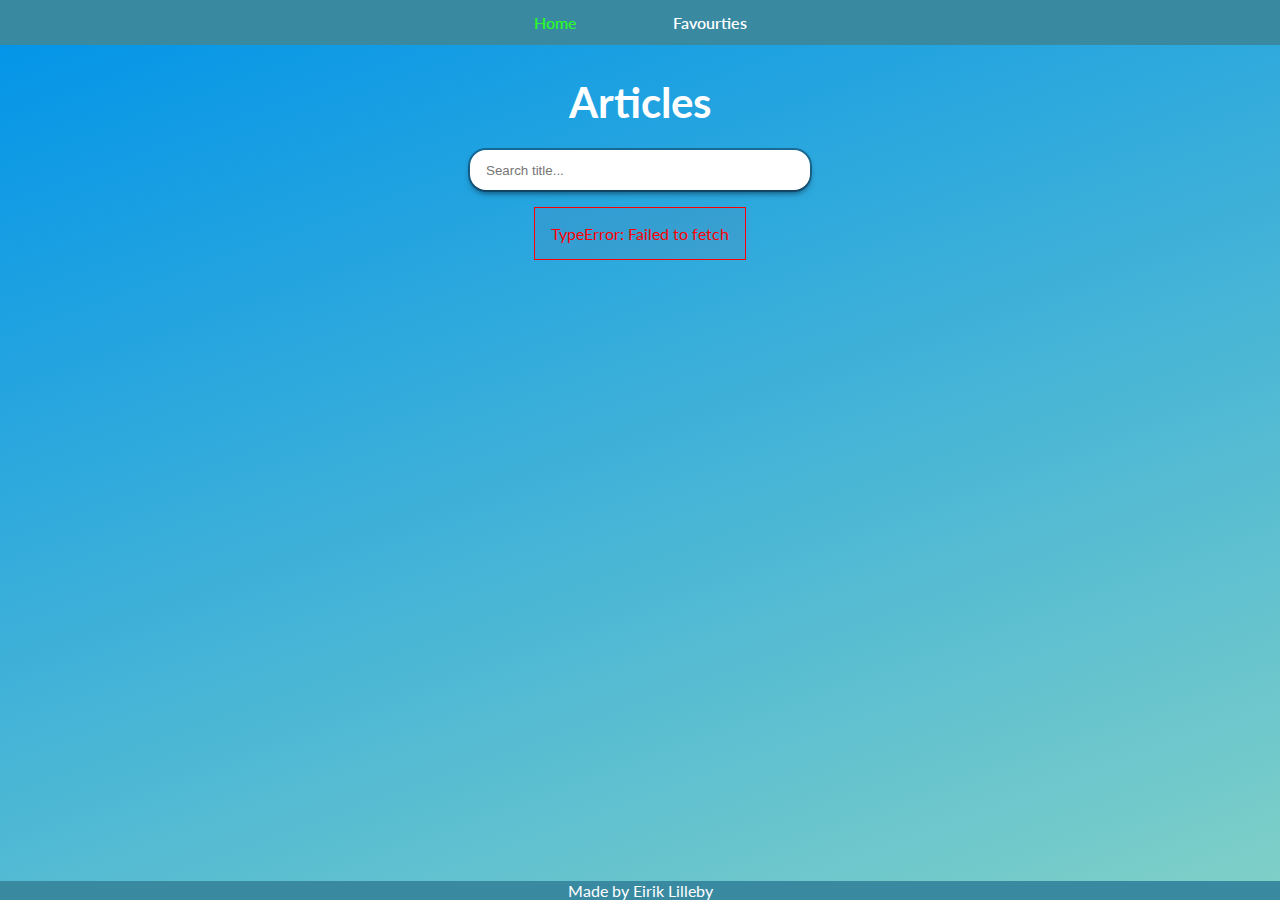
<file: index.html>
<!DOCTYPE html>
<html lang="en">
  <head>
    <meta charset="UTF-8" />
    <meta http-equiv="X-UA-Compatible" content="IE=edge" />
    <meta name="viewport" content="width=device-width, initial-scale=1.0" />
    <link rel="stylesheet" href="./css/style.css" />
    <link rel="preconnect" href="https://fonts.googleapis.com" />
    <link rel="preconnect" href="https://fonts.gstatic.com" crossorigin />
    <link
      rel="stylesheet"
      href="https://cdnjs.cloudflare.com/ajax/libs/font-awesome/6.0.0-beta2/css/all.min.css"
      integrity="sha512-YWzhKL2whUzgiheMoBFwW8CKV4qpHQAEuvilg9FAn5VJUDwKZZxkJNuGM4XkWuk94WCrrwslk8yWNGmY1EduTA=="
      crossorigin="anonymous"
      referrerpolicy="no-referrer"
    />
    <link
      href="https://fonts.googleapis.com/css2?family=Lato:ital,wght@0,400;0,700;1,400&display=swap"
      rel="stylesheet"
    />
    <title>Home</title>
  </head>
  <body>
    <header>
      <div class="container-menu">
        <nav>
          <ul>
            <li><a class="active" href="index.html">Home</a></li>
            <li><a href="favourites.html">Favourties</a></li>
          </ul>
        </nav>
      </div>
    </header>

    <h1>Articles</h1>
    <div class="input-container">
      <input class="search" placeholder="Search title..." />
    </div>
    <div class="container"></div>

    <footer>
      <p>Made by Eirik Lilleby</p>
    </footer>
    <script src="./js/index.js" type="module"></script>
  </body>
</html>
</file>
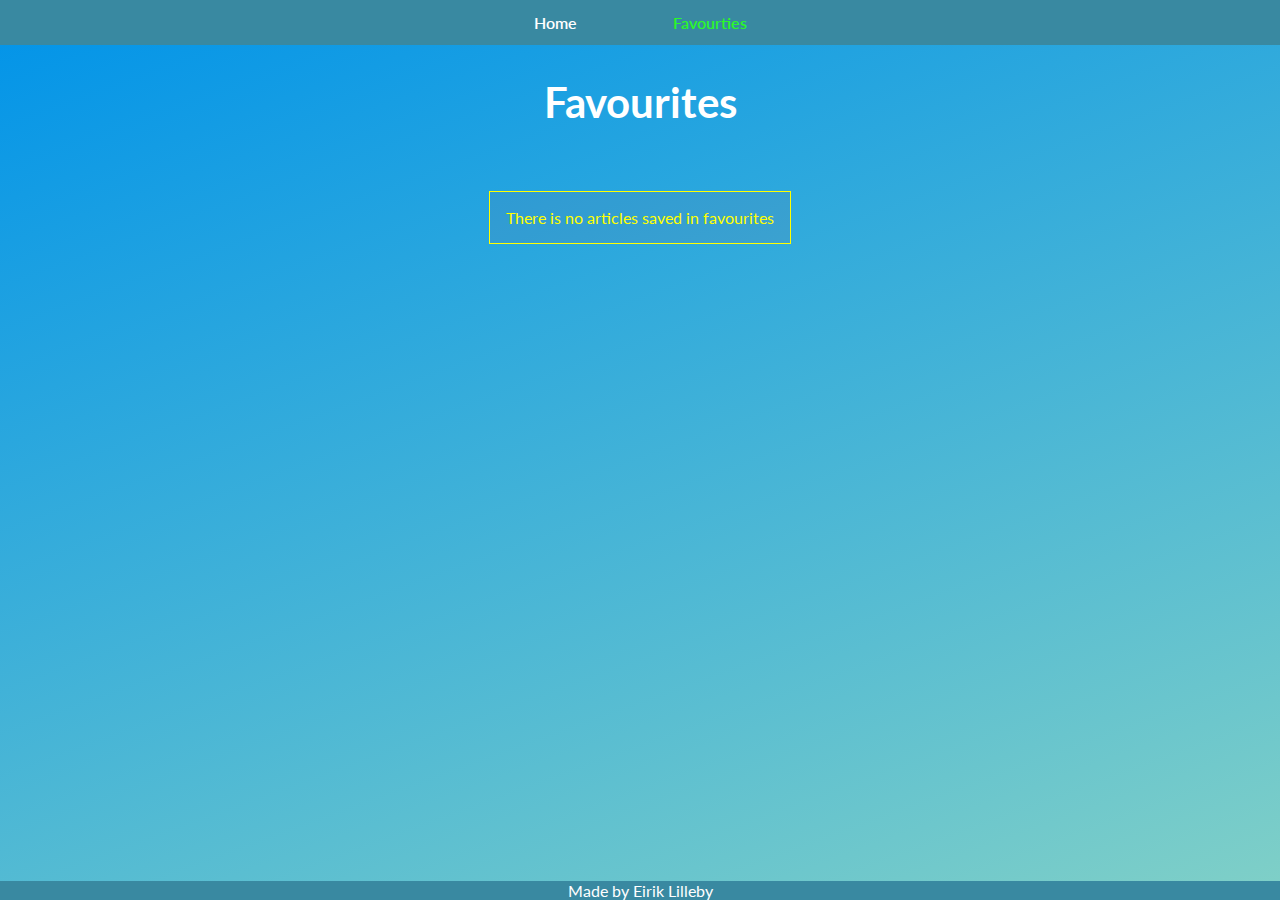
<file: favourites.html>
<!DOCTYPE html>
<html lang="en">
  <head>
    <meta charset="UTF-8" />
    <meta http-equiv="X-UA-Compatible" content="IE=edge" />
    <meta name="viewport" content="width=device-width, initial-scale=1.0" />
    <link rel="stylesheet" href="./css/style.css" />
    <link rel="preconnect" href="https://fonts.googleapis.com" />
    <link rel="preconnect" href="https://fonts.gstatic.com" crossorigin />
    <link
      rel="stylesheet"
      href="https://cdnjs.cloudflare.com/ajax/libs/font-awesome/6.0.0-beta2/css/all.min.css"
      integrity="sha512-YWzhKL2whUzgiheMoBFwW8CKV4qpHQAEuvilg9FAn5VJUDwKZZxkJNuGM4XkWuk94WCrrwslk8yWNGmY1EduTA=="
      crossorigin="anonymous"
      referrerpolicy="no-referrer"
    />
    <link
      href="https://fonts.googleapis.com/css2?family=Lato:ital,wght@0,400;0,700;1,400&display=swap"
      rel="stylesheet"
    />
    <title>Favourites</title>
  </head>
  <body>
    <header>
      <div class="container-menu">
        <nav>
          <ul>
            <li><a href="index.html">Home</a></li>
            <li><a class="active" href="favourites.html">Favourties</a></li>
          </ul>
        </nav>
      </div>
    </header>
    <h1>Favourites</h1>
    <button class="clearBtn">Remove all favourites</button>
    <div class="container"></div>

    <footer>
      <p>Made by Eirik Lilleby</p>
    </footer>
    <script src="./js/favourtites.js" type="module"></script>
  </body>
</html>
</file>
<file: css/style.css>
* {
  padding: 0;
  margin: 0;
  box-sizing: border-box;
}

body {
  display: flex;
  min-height: 100vh;
  flex-direction: column;
  justify-content: space-between;
  background-color: #0093e9;
  background-image: linear-gradient(160deg, #0093e9 0%, #80d0c7 100%);
  font-family: "Lato", sans-serif;
}

header {
  background: #3989a1;
  min-height: 5vh;
  display: flex;
}

.input-container {
  display: flex;
  justify-content: center;
  margin-bottom: 1rem;
}

.container-menu {
  display: flex;
  width: 100%;
}

ul {
  display: flex;
  justify-content: center;
  align-items: center;
  height: 100%;
}

li {
  list-style: none;
}

li a {
  margin: 0rem 3rem;
  color: white;
  text-decoration: none;
  font-size: 16px;
  font-weight: 600;
}

nav {
  width: 100%;
  height: 100%;
}

h1 {
  text-align: center;
  color: white;
  font-size: 42px;
  margin-top: 2rem;
}

.search {
  position: absolute;
  top: 150px;
  width: 340px;
  height: 40px;
  margin-bottom: 2rem;
  padding-left: 1rem;
  border-radius: 1rem;
  border: none;
  box-shadow: rgba(6, 24, 44, 0.4) 0px 0px 0px 2px,
    rgba(6, 24, 44, 0.65) 0px 4px 6px -1px,
    rgba(255, 255, 255, 0.08) 0px 1px 0px inset;
}

.container {
  display: flex;
  margin: auto;
  justify-content: center;
  width: 70%;
  height: 100%;
  flex-wrap: wrap;
  margin-top: 4rem;
}

.item-container {
  display: flex;
  flex-direction: column;
  justify-content: space-evenly;
  align-items: center;
  text-align: center;
  border-radius: 1rem;
  margin: 1rem;
  background: #3989a1;
  width: 350px;
  height: 280px;
  color: white;
  box-shadow: rgba(50, 50, 93, 0.25) 0px 50px 100px -20px,
    rgba(0, 0, 0, 0.3) 0px 30px 60px -30px,
    rgba(10, 37, 64, 0.35) 0px -2px 6px 0px inset;
}

i {
  font-size: 28px;
}

.fa {
  color: rgb(185, 22, 22);
}

h4 {
  font-size: 22px;
}

span {
  font-style: italic;
}

button {
  width: 20rem;
  height: 3rem;
  border-radius: 1rem;
  border: none;
  background: #1f728b;
  color: white;
  cursor: pointer;
  font-size: 15px;
  font-weight: 600;
  margin: 2rem auto 0rem auto;
  transition: 0.25s;
}

.active {
  color: rgb(42, 248, 42);
}

.d-none {
  display: none;
}

button:hover {
  background: #0d556b;
}

footer {
  background: #3989a1;
  text-align: center;
  color: white;
  margin-top: 2rem;
}

.message {
  border: 1px solid lightgrey;
  padding: 1rem;
  background: rgba(0, 0, 0, 0.01);
}

.message.error {
  border-color: red;
  color: red;
  background: rgba(255, 0, 0, 0.05);
}

.message.warning {
  border-color: yellow;
  color: yellow;
  background: rgba(255, 0, 0, 0.05);
}

.message.success {
  border-color: green;
  color: green;
  background: rgba(255, 0, 0, 0.05);
}
</file>
